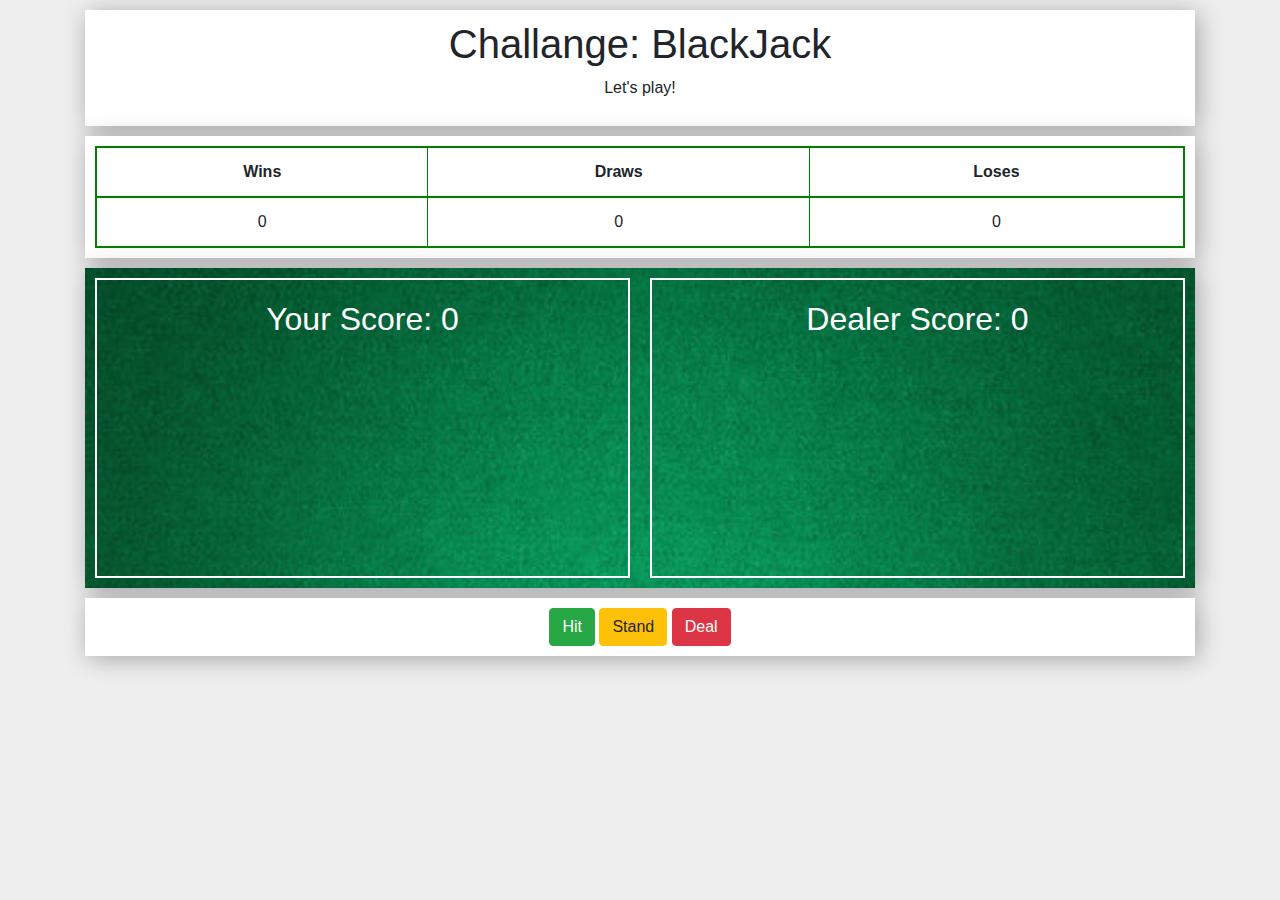
<file: challenges/blackJack.html>
<!DOCTYPE html>
<html lang="en">
<head>
    <meta charset="UTF-8">
    <link rel="icon" type="image/png" href="https://cdn.sstatic.net/Sites/stackoverflow/Img/favicon.ico?v=ec617d715196"/>
    <meta name="viewport" content="width=device-width, initial-scale=1.0">
    <link rel="stylesheet" href="https://stackpath.bootstrapcdn.com/bootstrap/4.5.2/css/bootstrap.min.css">
    <link rel="stylesheet" href="css/blackjack.css">
    <title>CHALLENGES : BlackJack</title>
</head>
<body>

    <div class="container text-center">
        <div class="content text-center">
            <h1>Challange: BlackJack</h1>
            <p id="subtitleContent">Let's play!</p>
        </div>
        <div class="scoreContent">
            <table class="table table-bordered">
                <thead>
                    <tr>
                        <th>Wins</td>
                        <th>Draws</td>
                        <th>Loses</td>
                    </tr>
                </thead>
                <tr>
                    <td><span id="winScore">0</span></td>
                    <td><span id="drawScore">0</span></td>
                    <td><span id="loseScore">0</span></td>
                </tr>
            </table>
        </div>
        <div class="gameContent">
            <div class="playerContent">
                <div><h2>Your Score: <span id="playerResult">0</span></h2></div>
                <div id="playerBox"></div>
            </div>
            <div class="computerContent">                
                <div><h2>Dealer Score:  <span id="dealerResult">0</span></h2></div>
                <div id="dealerBox"></div>
            </div>            
        </div>
        <div class="buttonsContent">
            <button class="btn btn-success" id="hitButton">Hit</button>
            <button class="btn btn-warning" id="standButton">Stand</button>
            <button class="btn btn-danger" id="dealButton">Deal</button>
        </div>
    </div>
    <script src="js/blackjackTESTE.js"></script>
</body>
</html>
</file>
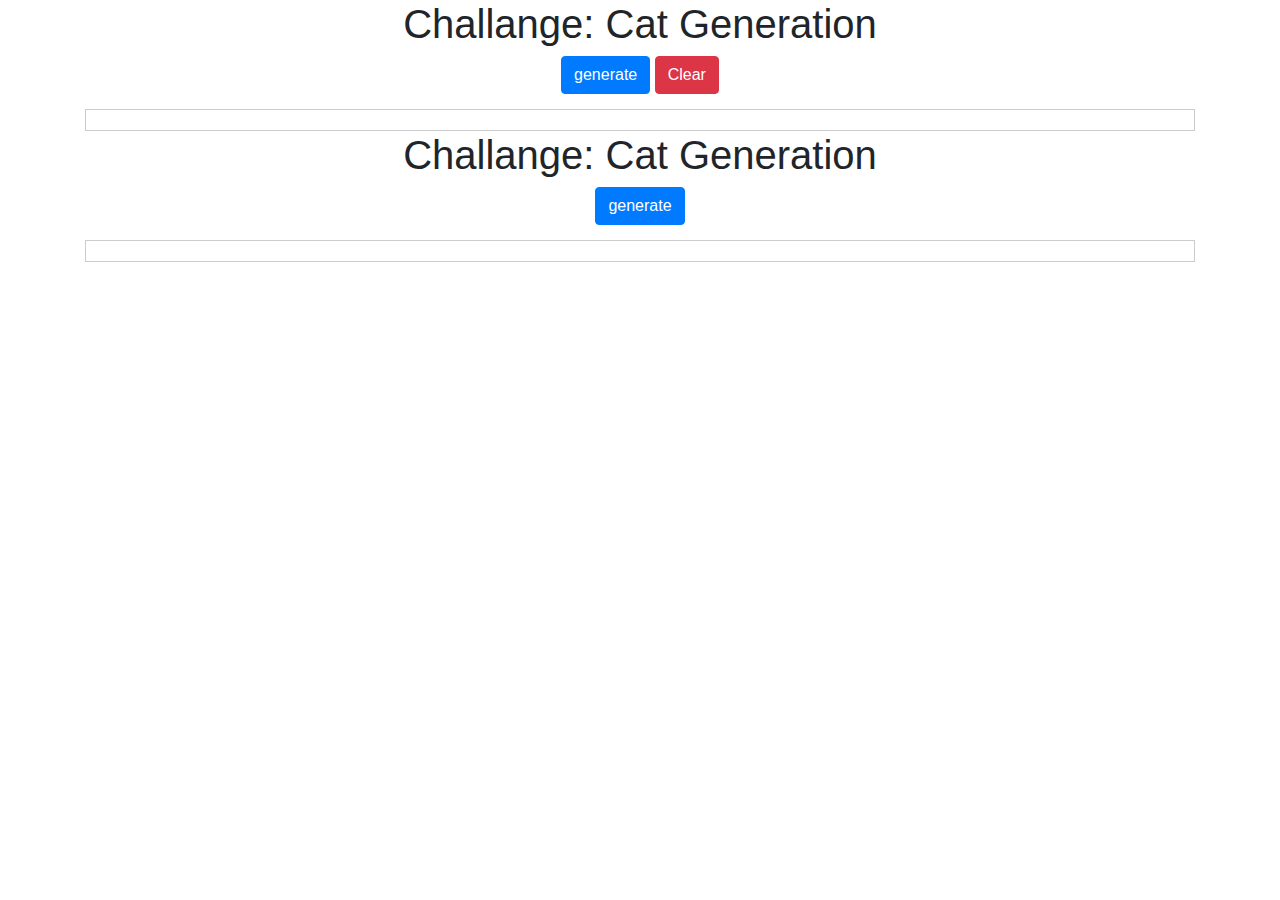
<file: challenges/catGenerator.html>
<!DOCTYPE html>
<html lang="en">
<head>
    <meta charset="UTF-8">
    <meta name="viewport" content="width=device-width, initial-scale=1.0">
    <link rel="stylesheet" href="https://stackpath.bootstrapcdn.com/bootstrap/4.5.2/css/bootstrap.min.css">
    <link rel="stylesheet" href="css/catGeneration.css">
    <title>CHALLENGES</title>
</head>
<body>

    <div class="container text-center">
        <div>
            <h1>Challange: Cat Generation</h1>
        </div>
        <div>
            <button class="btn btn-primary" onclick="fGenerateCat()">generate</button>
            <button class="btn btn-danger" onclick="fClearCats()">Clear</button>
        </div>
        <div id="divResult" class="resultContent"></div>
    </div>
    <!--  TOTURIAL VERSION  -->
    <div class="container text-center">
        <div>
            <h1>Challange: Cat Generation</h1>
        </div>
        <div>
            <button id="cat-generator" class="btn btn-primary" onclick="fGenerateCat2()">generate</button>
        </div>
        <div id="cats-content" class="resultContent"></div>
    </div>

    <script src="js/catGenerator.js"></script>
</body>
</html>
</file>
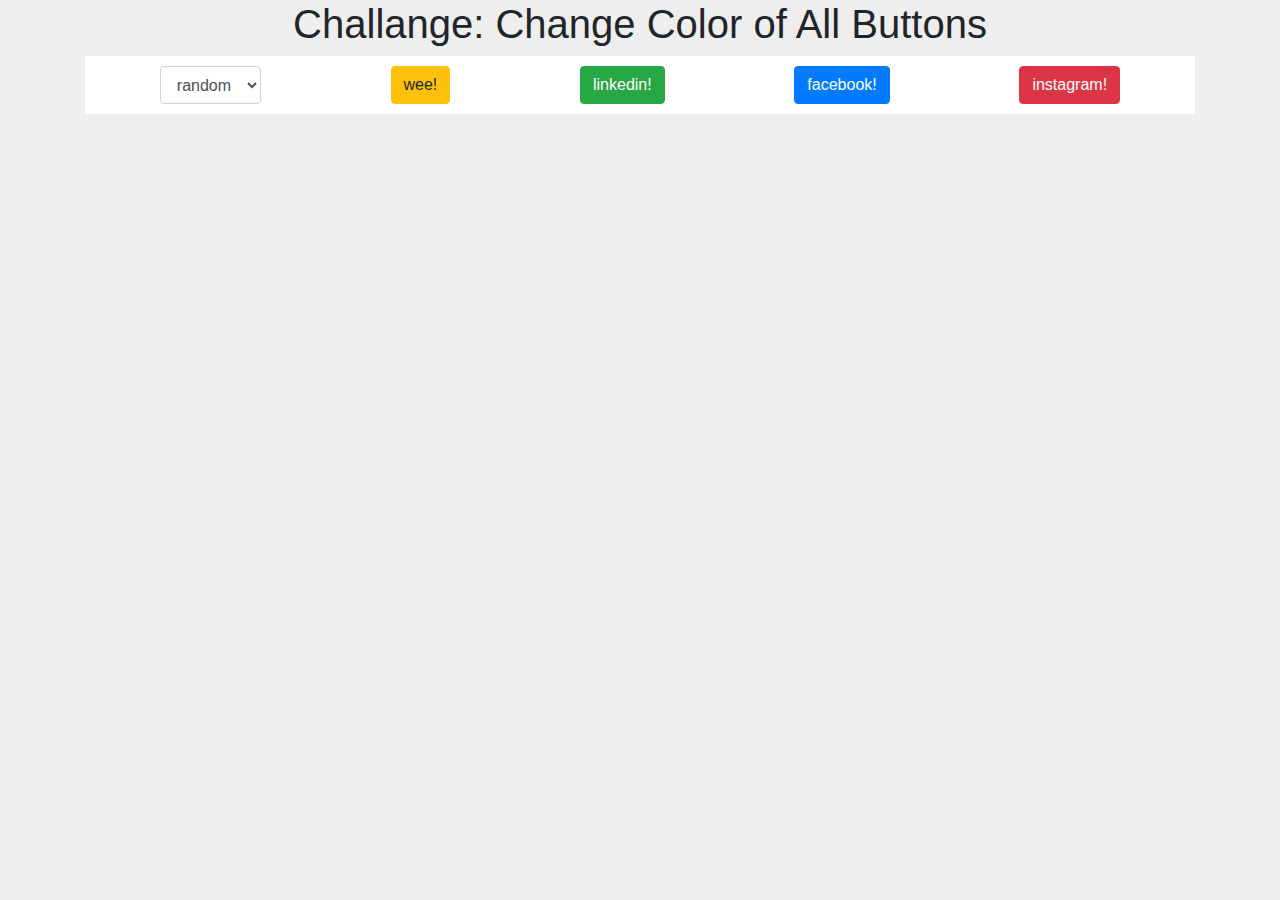
<file: challenges/colorButtons.html>
<!DOCTYPE html>
<html lang="en">
<head>
    <meta charset="UTF-8">
    <meta name="viewport" content="width=device-width, initial-scale=1.0">
    <link rel="stylesheet" href="https://stackpath.bootstrapcdn.com/bootstrap/4.5.2/css/bootstrap.min.css">
    <link rel="stylesheet" href="css/colorButtons.css">
    <title>CHALLENGES</title>
</head>
<body>
    <!--  TOTURIAL VERSION  -->
    <div class="container text-center">
        <div>
            <h1>Challange: Change Color of All Buttons</h1>
        </div>
        <div class="buttonsContent">
            <form action="">
                <select class="form-control" name="backdrop" id="pickColor" onchange="fButtonColorChange(this)">
                    <option value="random">random</option>
                    <option value="blue">Blue</option>
                    <option value="red">red</option>
                    <option value="green">green</option>
                    <option value="reset">reset</option>
                </select>
            </form>
            <button class="btn btn-warning">wee!</button>
            <button class="btn btn-success">linkedin!</button>
            <button class="btn btn-primary">facebook!</button>
            <button class="btn btn-danger">instagram!</button>
        </div>
    </div>
    <!--  MY VERSION  -->
    <!--<div class="container text-center">
        <div>
            <h1>Challange: Change Color of All Buttons</h1>
        </div>
        <div class="buttonsContent">
            <select id="pickColor" onchange="fColorChosen(this)">
                <option value="0">Blue</option>
                <option value="1">red</option>
                <option value="2">green</option>
            </select>
            <button class="btn btn-warning">wee!</button>
            <button class="btn btn-info">linkedin!</button>
            <button class="btn btn-primary">facebook!</button>
            <button class="btn btn-danger">instagram!</button>
        </div>
    </div>-->

    <script src="js/colorButtonsMyVersion.js"></script>
</body>
</html>
</file>
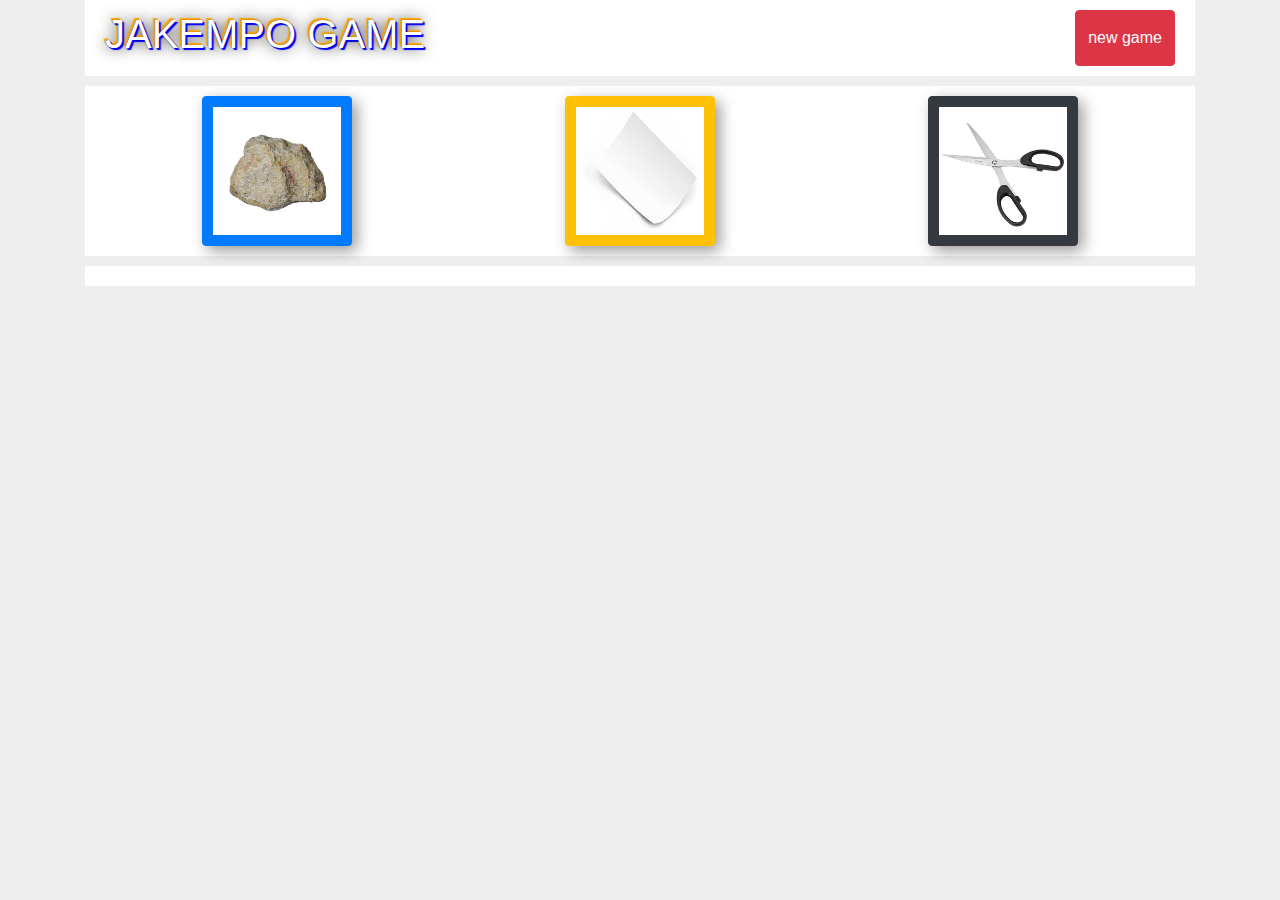
<file: challenges/jakempo.html>
<!DOCTYPE html>
<html lang="en">
<head>
    <meta charset="UTF-8">
    <meta name="viewport" content="width=device-width, initial-scale=1.0">
    <link rel="stylesheet" href="https://stackpath.bootstrapcdn.com/bootstrap/4.5.2/css/bootstrap.min.css">
    <link rel="stylesheet" href="css/jakempo.css">
    <title>JAKEMPO GAME</title>
</head>
<body>
    <div class="container">
        <div class="menuGame">
            <h1 class="title">JAKEMPO GAME</h1>
            <button class="btn btn-danger">new game</button>
        </div>
        <div class="buttonsChoice">
            <img id="pedra" class="btn btn-primary" src="img/rock.jpg" onclick="fJakempoGame(this)">
            <img id="papel" class="btn btn-warning" src="img/paper.jpg" onclick="fJakempoGame(this)">
            <img id="tesoura" class="btn btn-dark" src="img/scissor.jpg" onclick="fJakempoGame(this)">
        </div>
        <div id="resultChoices" class="contentChoices"></div>
    </div>
    <script src="js/jakempoGame.js"></script>
</body>
</html>
</file>
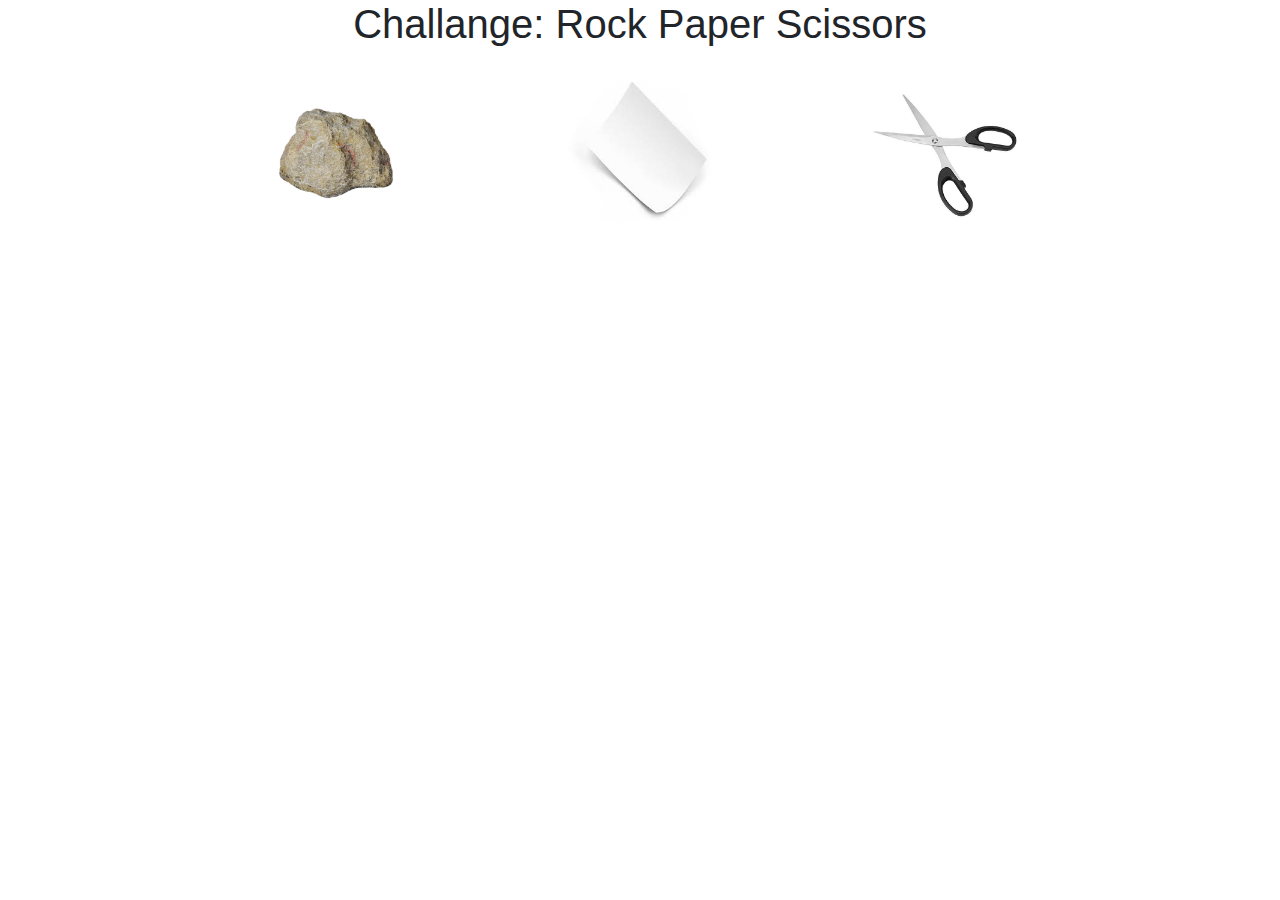
<file: challenges/rockPaperScissors.html>
<!DOCTYPE html>
<html lang="en">
<head>
    <meta charset="UTF-8">
    <meta name="viewport" content="width=device-width, initial-scale=1.0">
    <link rel="stylesheet" href="https://stackpath.bootstrapcdn.com/bootstrap/4.5.2/css/bootstrap.min.css">
    <link rel="stylesheet" href="css/rockPaperScissors.css">
    <title>CHALLENGES</title>
</head>
<body>

    <div class="container text-center">
        <div>
            <h1>Challange: Rock Paper Scissors</h1>
        </div>
        <!--<div style="margin-bottom: 20px;">
            <button class="btn btn-success" onclick="fBegin()">Begin</button>
        </div>-->
        <div class="buttonsContent" id="rps-buttons">
            <img id="rock" class="bt-rock" src="img/rock.jpg"  onclick="fRpsGame(this)" />
            <img id="paper" class="bt-paper" src="img/paper.jpg"  onclick="fRpsGame(this)" />
            <img id="scissor" class="bt-scissor" src="img/scissor.jpg"  onclick="fRpsGame(this)" />
        </div>
        <!--<div>
            <div id="myChooseDiv" class="col-md-4" style="background-color: rgb(43, 226, 186);">asd</div>
            <div id="divResult" class="col-md-4" style="background-color: blueviolet;">asdas</div>
            <div id="ComputerChooseDiv" class="col-md-4" style="background-color: rgb(226, 43, 52);">tes</div>
        </div>-->
        
    </div>

    <script src="js/rockPaperScissors.js"></script>
</body>
</html>
</file>
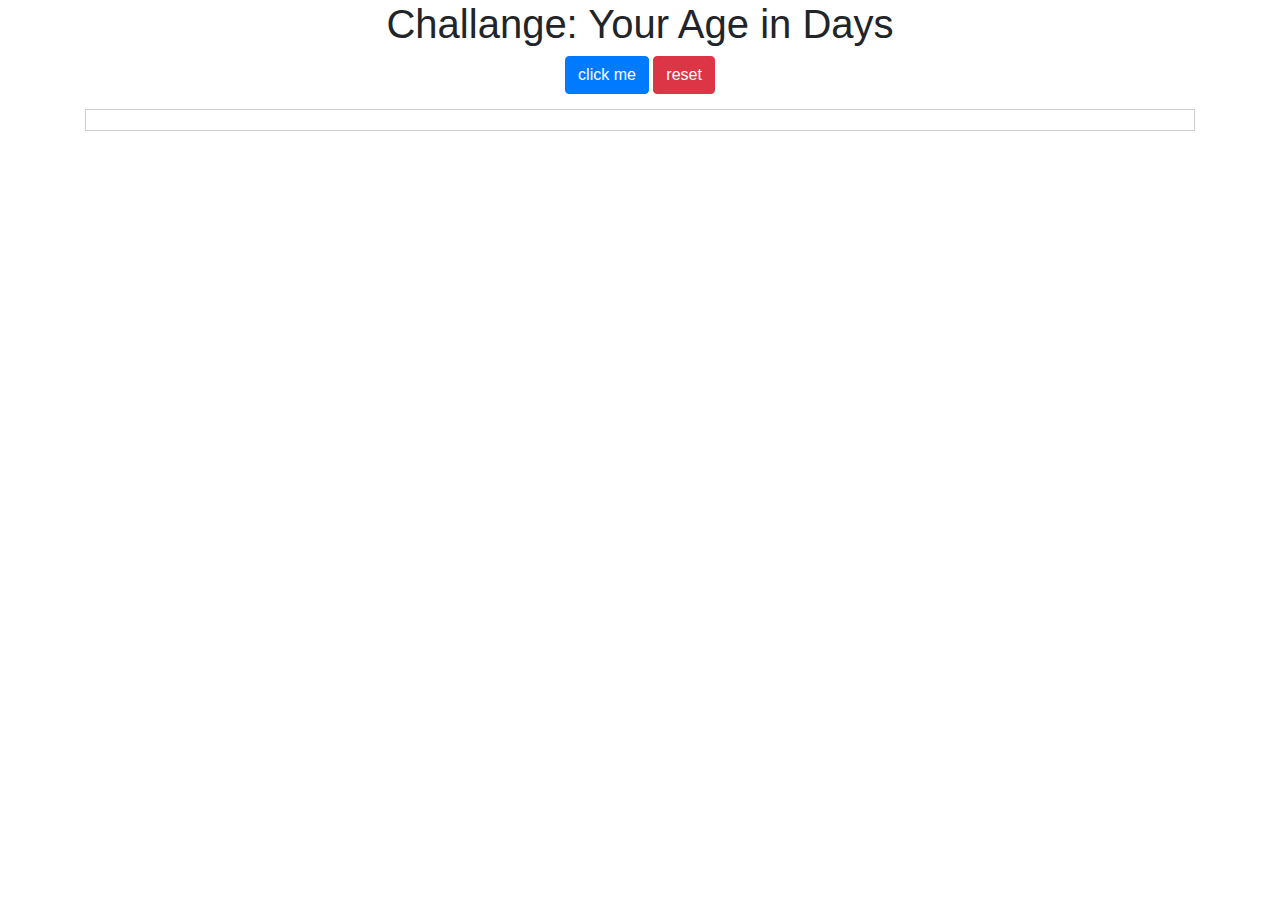
<file: challenges/yourAgeInDays.html>
<!DOCTYPE html>
<html lang="en">
<head>
    <meta charset="UTF-8">
    <meta name="viewport" content="width=device-width, initial-scale=1.0">
    <link rel="stylesheet" href="https://stackpath.bootstrapcdn.com/bootstrap/4.5.2/css/bootstrap.min.css">
    <link rel="stylesheet" href="css/yourAgeInDays.css">
    <title>CHALLENGES</title>
</head>
<body>

    <div class="container text-center">
        <div>
            <h1>Challange: Your Age in Days</h1>
        </div>
        <div>
            <button class="btn btn-primary" onclick="fAgeInDays()">click me</button>
            <button class="btn btn-danger" onclick="fResetAge()">reset</button>
        </div>
        <div id="divResult" class="resultContent"></div>
    </div>

    <script src="js/yourAgeInDays.js"></script>
</body>
</html>
</file>
<file: challenges/css/blackjack.css>
body{
    background-color: #eee;
}

.content, .scoreContent, .gameContent, .buttonsContent{
    background-color: #fff;
    padding: 10px;
    margin-top: 10px;
    box-shadow: 3px 3px 23px rgba(0, 0, 0, 0.3);
}

.gameContent{
    display: flex;
    background-image: url('/challenges/img/blackjack_bg.jpg');
    background-size: cover;
    background-repeat: no-repeat;
    justify-content: space-between;
    padding: 0;
}
.gameContent .playerContent, .gameContent .computerContent{
    color:#fff;
    text-align: center;
    border: 2px solid #FFF;
    padding: 20px;
    flex: 1;
    margin: 10px;
    min-height: 300px;
}

.table{border-width: 2px;margin-bottom: 0;}
.table, .table tr td,.table thead tr th {
    border-color: green;
}

.cards {
    background-color: #fff;
    height: 100px;
    margin: 10px;
}
</file>
<file: challenges/css/catGeneration.css>
.font-bold {font-weight: bold;} 
.fs-16 {font-size: 16px;}
.resultContent {padding: 10px; border:1px solid #ccc; margin-top: 15px;display: flex; justify-content: space-around; flex-wrap: wrap;}
.catsImg {width: 150px; height: 150px; box-shadow: 2px 12px 26px rgba(0,0,0,0.4); margin: 10px;}
</file>
<file: challenges/css/colorButtons.css>
body{background-color: #eee;}

.buttonsContent{
    background-color: #fff;
    padding: 10px;
    display: flex;
    justify-content: space-around;
}

.red, .red:hover {
    background-color:red;
    border-color: red;
}
.blue, .blue:hover {
    background-color:blue;
    border-color: blue;
}
.green, .green:hover {
    background-color:green;
    border-color: green;
}
</file>
<file: challenges/css/jakempo.css>
body {
    background-color: #eee;
}

.title {
    color: #fff;
    text-shadow: #000 0px 0px 1px, blue 2px 2px 1px, orange -2px -2px 1px, #000 0px 0px 15px;
}

.menuGame{
    background-color: #fff;
    display: flex;
    justify-content: space-between;
    padding: 10px 20px;
}

.buttonsChoice, .contentChoices {
    display: flex;
    justify-content: space-around;
    padding: 10px;
    background-color: #fff;
    margin-top: 10px;
}
.buttonsChoice img, .playerImgChosen, .computerImgChosen{
    width: 150px;
    height: 150px;
    padding: 10px;
    box-shadow: 5px 5px 15px rgba(0,0,0,.4);
}
</file>
<file: challenges/css/rockPaperScissors.css>
.buttonsContent {
    display:flex;
    justify-content: space-evenly;
    padding: 20px;
}

.buttonsContent img {
    width: 150px;
    height: 150px;
    cursor: pointer;
}
.buttonsContent img:hover {
    box-shadow: 0px 0px 16px rgba(110, 110, 110, 0.4);
}
</file>
<file: challenges/css/yourAgeInDays.css>
.font-bold {font-weight: bold;} 
.fs-16 {font-size: 16px;}
.resultContent {padding: 10px; border:1px solid #ccc; margin-top: 15px;}
</file>
